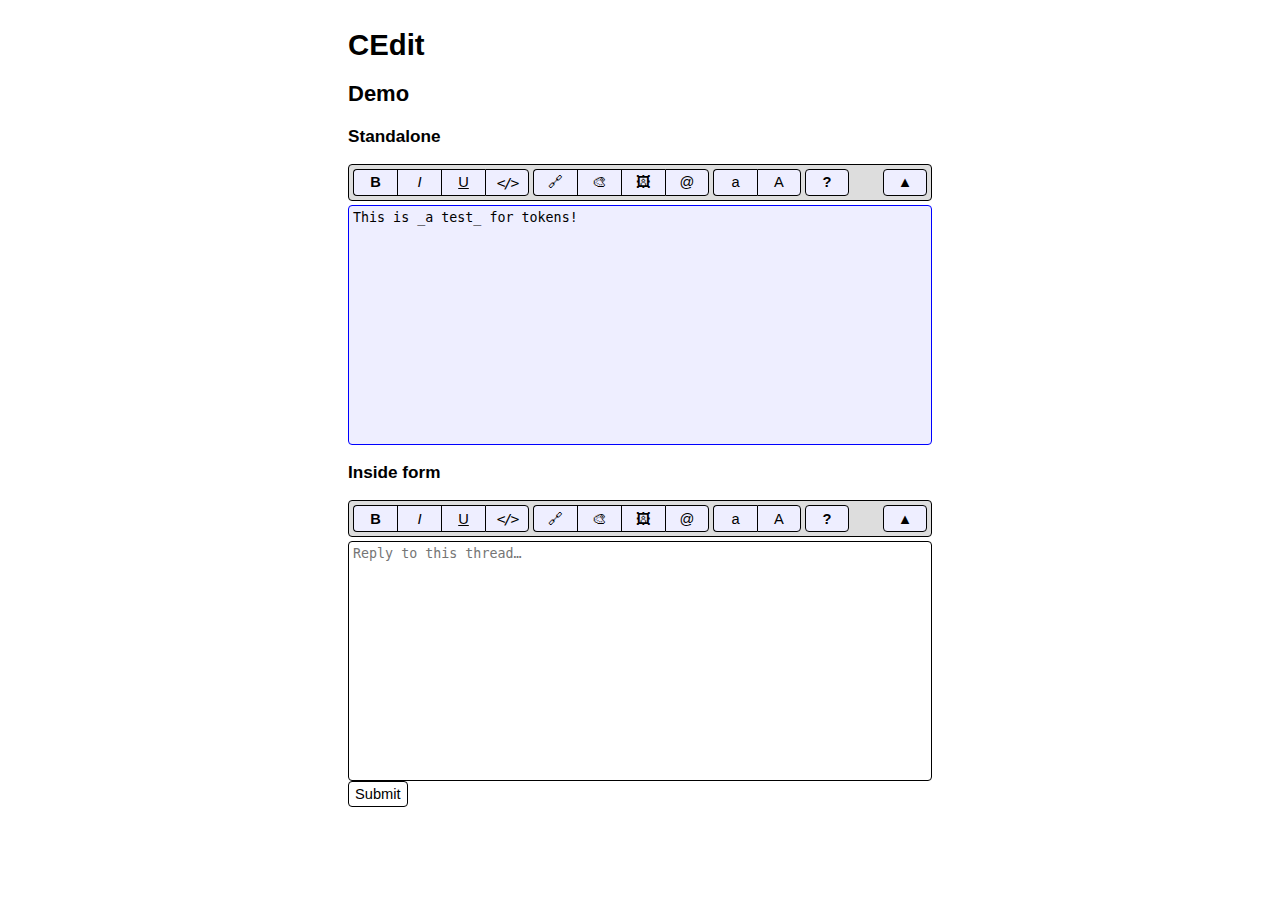
<file: index.html>
<!DOCTYPE html>
<html lang="en">
<head>
  <meta charset="UTF-8">
  <meta name="viewport" content="width=device-width, initial-scale=1.0">
  <title>CEdit</title>
  <link rel="stylesheet" href="page.css">
  <link rel="stylesheet" href="cedit/css/cedit.min.css">
  <link rel="stylesheet" href="cedit/css/cedit-theme-default.css" media="(prefers-color-scheme: light)">
  <link rel="stylesheet" href="cedit/css/cedit-theme-dark.min.css" media="(prefers-color-scheme: dark)">
</head>
<body>
  <h1>CEdit</h1>
  <h2>Demo</h2>
  <h3>Standalone</h3>
  <textarea id="cedit1" autofocus>This is _a test_ for tokens!</textarea>
  <h3>Inside form</h3>
  <form action="form.html" method="get">
    <textarea id="cedit2" name="data" required placeholder="Reply to this thread&hellip;"></textarea>
    <button type="submit">Submit</button>
  </form>
  <script src="cedit/js/cedit.js"></script>
  <script>
    var editors = [];
    for (var e of document.querySelectorAll("textarea"))
      editors.push(new CEdit(e));
  </script>
</body>
</html>
</file>
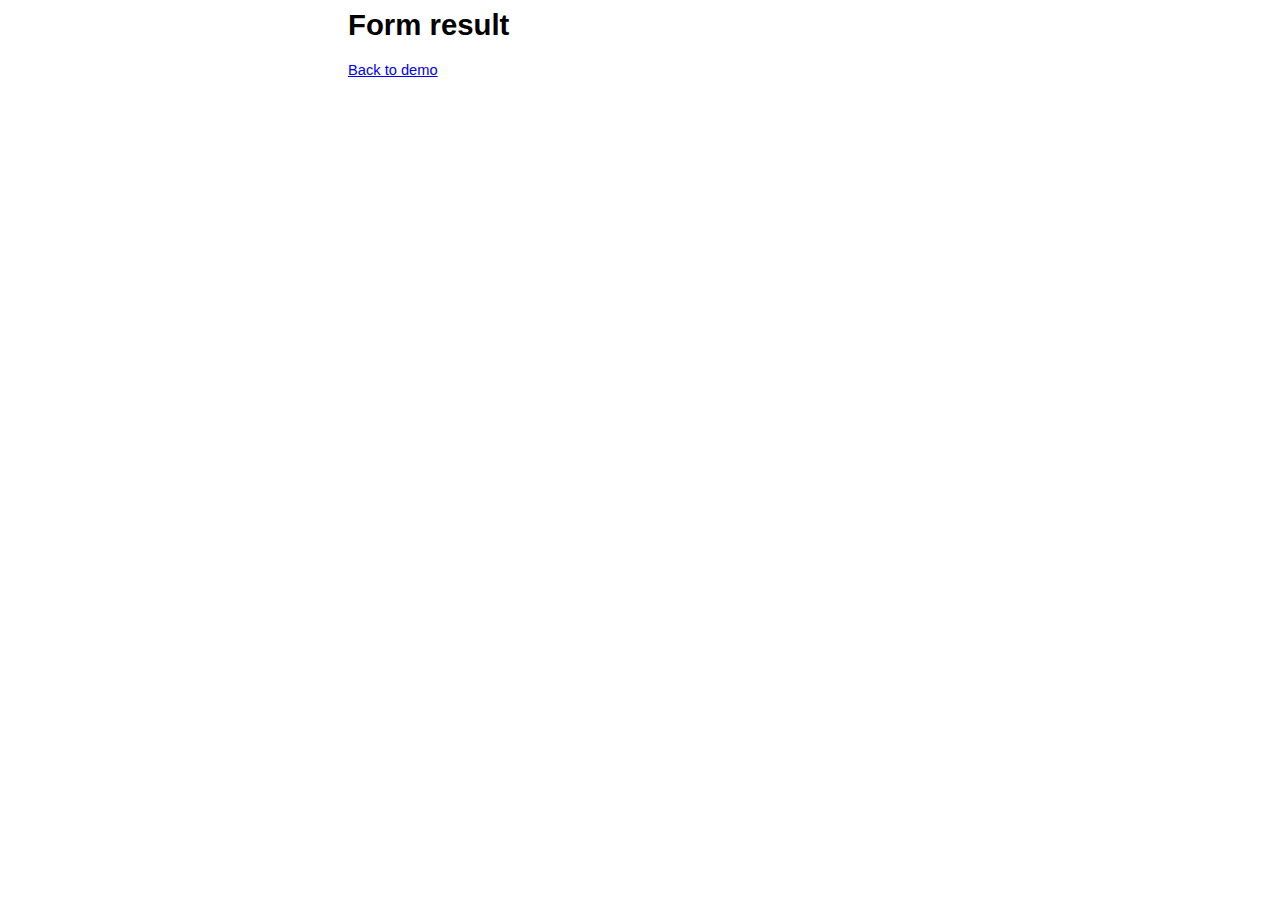
<file: form.html>
<html>
  <head>
    <meta http-equiv="Content-Type" content="text/html; charset=UTF-8">
    <title>Form result</title>
    <link rel="stylesheet" href="page.css" type="text/css">
  </head>
  <body>
    <h1>Form result</h1>
    <pre style="background-color: #eeeeee;" id="m1"></pre>
    <p><a href=".">Back to demo</a></p>
    <script type="text/javascript">
      function getParameterByName(name, url) {
        if (!url) url = window.location.href;
        name = name.replace(/[\[\]]/g, '\\$&');
        var regex = new RegExp('[?&]' + name + '(=([^&#]*)|&|#|$)'),
          results = regex.exec(url);
        if (!results) return null;
        if (!results[2]) return '';
        return decodeURIComponent(results[2].replace(/\+/g, ' '));
      }
      var data = getParameterByName("data");
      var m1 = document.getElementById("m1");
      m1.innerText = data;
    </script>
  </body>
</html>
</file>
<file: page.css>
body {
  box-sizing: border-box;
  max-width: 600px;
  margin: 0 auto;
  padding: 8px;
  font-size: 11pt;
  font-family: -apple-system,BlinkMacSystemFont,"Segoe UI",Roboto,Oxygen-Sans,Ubuntu,Cantarell,"Helvetica Neue",sans-serif;
}
button {
  appearance: none;
  border: 1px solid currentColor;
  color: inherit;
  font: inherit;
  border-radius: 4px;
  padding: 4px 6px;
  background: #fff;
  cursor: pointer;
}
@media (prefers-color-scheme: dark) {
  body {
    background-color: #000;
    color: #fff;
  }
  button {
    background: #000;
  }
}
</file>
<file: cedit/css/cedit-theme-default.css>
.cedit-root {
  font-size: 11pt;
  font-family: -apple-system,BlinkMacSystemFont,"Segoe UI",Roboto,Oxygen-Sans,Ubuntu,Cantarell,"Helvetica Neue",sans-serif;
}
.cedit-toolbar {
  background-color: #ddd;
  border: 1px solid #000;
  border-radius: 4px;
  margin-bottom: 4px;
  padding: 4px;
}
.cedit-toolbar.cedit-toolbar-collapsed {
  margin-bottom: 0;
  padding: 0;
  border: 0;
}
.cedit-toolbar-button {
  appearance: none;
  background-color: #eef;
  border: 1px solid #000;
  font: inherit;
  border-radius: 4px;
  padding: 4px 6px;
  cursor: pointer;
}
.cedit-toolbar-button:hover {
  background-color: #ffe;
}
.cedit-toolbar-button:focus {
  border-color: #00f;
  outline: none;
}
.cedit-toolbar-button.cedit-toolbar-button-highlighted {
  color: #00f;
}
.cedit-toolbar-button.cedit-toolbar-button-group-begin {
  border-top-right-radius: 0;
  border-bottom-right-radius: 0;
  border-right: 0;
}
.cedit-toolbar-button.cedit-toolbar-button-group-inside {
  border-radius: 0;
  border-right: 0;
}
.cedit-toolbar-button.cedit-toolbar-button-group-end {
  border-top-left-radius: 0;
  border-bottom-left-radius: 0;
}
.cedit-toolbar-separator {
  margin: 0 2px;
  width: 0;
  background: none;
}
.cedit-textarea {
  appearance: none;
  padding: 4px;
  border-radius: 4px;
  background: #fff;
  border: 1px solid #000;
}
.cedit-textarea:focus {
  outline: none;
  border-color: #00f;
  background: #eef;
}
.cedit-alert-root {
  background: rgba(0,0,0,0.75);
  border: 1px solid #000;
  border-radius: 4px;
}
.cedit-alert-message {
  color: #fff;
  white-space: pre;
  font-family: monospace;
  padding: 8px;
}
.cedit-alert-buttons {
  padding: 8px;
  border-top: 1px solid #000;
}
</file>
<file: cedit/css/cedit.min.css>
.cedit-root{position:relative}.cedit-textarea{display:block;resize:none;width:100%;height:240px}.cedit-root,.cedit-root *{box-sizing:border-box}.cedit-toolbar{display:flex}.cedit-toolbar.cedit-toolbar-collapsed{position:relative;background:0 0}.cedit-toolbar.cedit-toolbar-collapsed>.cedit-toolbar-button,.cedit-toolbar.cedit-toolbar-collapsed>.cedit-toolbar-separator{display:none}.cedit-toolbar.cedit-toolbar-collapsed>.cedit-toolbar-button.cedit-toolbar-button.cedit-toolbar-button_expand-collapse{display:block;position:absolute;right:0;top:0}.cedit-toolbar-button.cedit-toolbar-button-highlighted{color:Highlight}.cedit-toolbar-separator{margin:0 2px;width:1px;background:currentColor;justify-self:stretch;align-self:stretch}.cedit-toolbar-button.cedit-toolbar-button_font-bold{font-weight:700}.cedit-toolbar-button.cedit-toolbar-button_font-italic{font-style:italic}.cedit-toolbar-button.cedit-toolbar-button_font-underline{text-decoration:underline}.cedit-toolbar-button.cedit-toolbar-button_font-monospace{font-family:monospace;letter-spacing:-2px}.cedit-toolbar-button.cedit-toolbar-button-fixed-width{width:3em}.cedit-toolbar-button.cedit-toolbar-button_expand-collapse{margin-left:auto}.cedit-toolbar-button.cedit-toolbar-button_expand-collapse::before{content:"\25B2"}.cedit-toolbar-button.cedit-toolbar-button_action-help{font-weight:700}.cedit-toolbar.cedit-toolbar-collapsed>.cedit-toolbar-button.cedit-toolbar-button.cedit-toolbar-button_expand-collapse::before{content:"\25BC"}.cedit-alert-root{position:absolute;left:0;right:0;top:0;bottom:0;display:flex;flex-direction:column}.cedit-alert-message{flex-grow:1;overflow:auto}.cedit-alert-buttons{display:flex;justify-content:flex-end}
</file>
<file: cedit/css/cedit-theme-dark.min.css>
.cedit-root{font-size:11pt;font-family:-apple-system,BlinkMacSystemFont,"Segoe UI",Roboto,Oxygen-Sans,Ubuntu,Cantarell,"Helvetica Neue",sans-serif;color:#fff}.cedit-toolbar{background-color:#222;border:1px solid #fff;border-radius:4px;margin-bottom:4px;padding:4px}.cedit-toolbar.cedit-toolbar-collapsed{margin-bottom:0;padding:0;border:0}.cedit-toolbar-button{appearance:none;background-color:#336;border:1px solid #fff;color:#fff;font:inherit;border-radius:4px;padding:4px 6px;cursor:pointer}.cedit-toolbar-button:hover{background-color:#663}.cedit-toolbar-button:focus{border-color:#aaf;outline:0}.cedit-toolbar-button.cedit-toolbar-button-highlighted{color:#aaf}.cedit-toolbar-button.cedit-toolbar-button-group-begin{border-top-right-radius:0;border-bottom-right-radius:0;border-right:0}.cedit-toolbar-button.cedit-toolbar-button-group-inside{border-radius:0;border-right:0}.cedit-toolbar-button.cedit-toolbar-button-group-end{border-top-left-radius:0;border-bottom-left-radius:0}.cedit-toolbar-separator{margin:0 2px;width:0;background:0 0}.cedit-textarea{appearance:none;padding:4px;border-radius:4px;background:#000;border:1px solid #fff;color:#fff}.cedit-textarea:focus{outline:0;border-color:#aaf;background:#336}.cedit-alert-root{background:rgba(255,255,255,.85);border:1px solid #fff;border-radius:4px}.cedit-alert-message{color:#000;white-space:pre;font-family:monospace;padding:8px}.cedit-alert-buttons{padding:8px;border-top:1px solid #fff}
</file>
